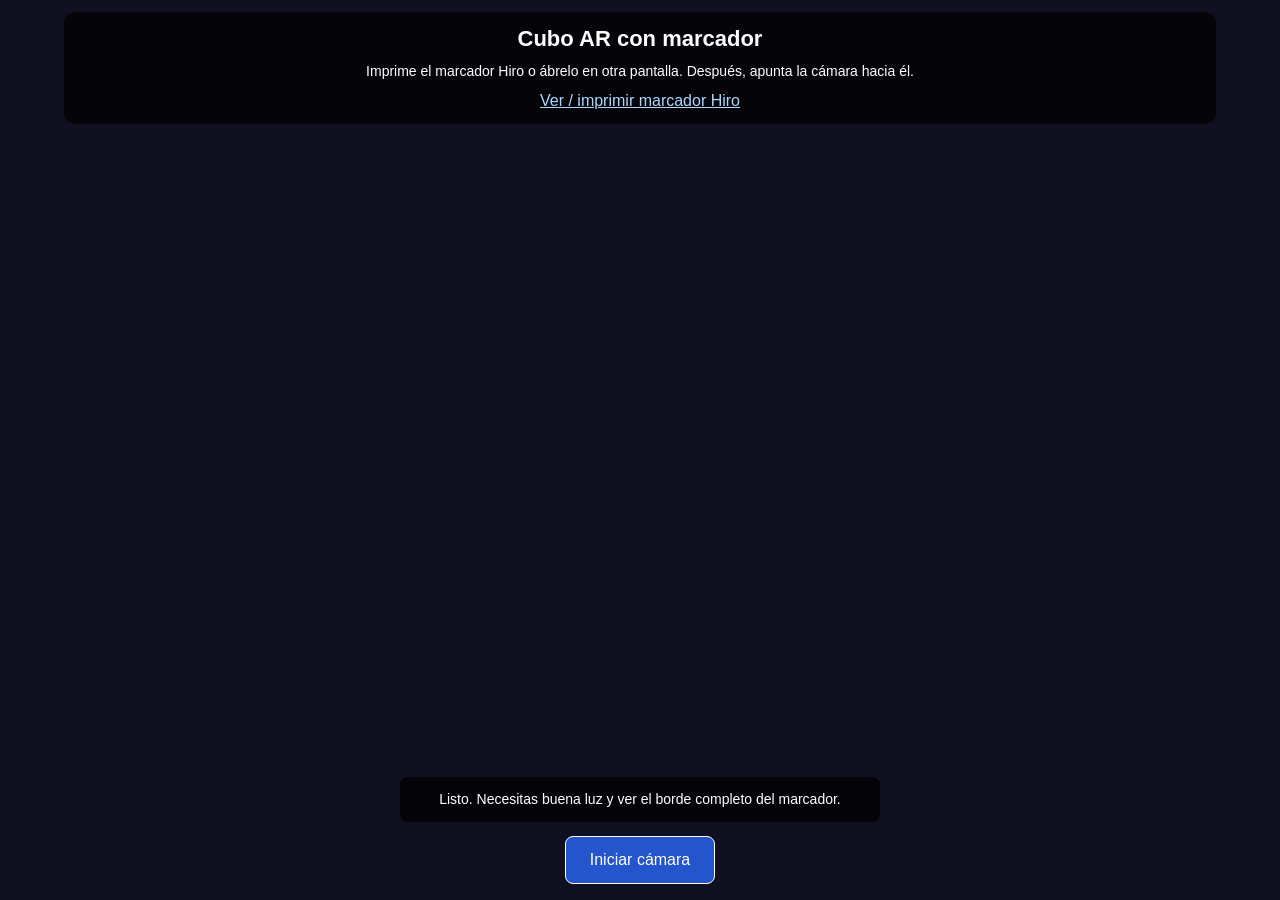
<file: index.html>
﻿<!DOCTYPE html>
<html lang="es">
<head>
    <meta charset="UTF-8">
    <meta name="viewport" content="width=device-width, initial-scale=1.0, viewport-fit=cover">
    <title>Cubo AR con marcador</title>
    <link rel="stylesheet" href="./css/style.css?v=direct-camera-3">
    <script type="importmap">
    {
        "imports": {
            "three": "https://cdn.jsdelivr.net/npm/three@0.164.1/build/three.module.js",
            "threex": "https://cdn.jsdelivr.net/gh/AR-js-org/AR.js@3.4.7/three.js/build/ar-threex.mjs"
        }
    }
    </script>
    <script src="./js/app.js?v=direct-camera-3" defer></script>
</head>
<body>
    <video id="camera-video" autoplay muted playsinline hidden aria-label="Vista de la cámara"></video>
    <header id="info">
        <h1>Cubo AR con marcador</h1>
        <p>Imprime el marcador Hiro o ábrelo en otra pantalla. Después, apunta la cámara hacia él.</p>
        <a href="./marcador.html" target="_blank" rel="noopener">Ver / imprimir marcador Hiro</a>
    </header>
    <div id="ar-controls">
        <p id="ar-status" role="status" aria-live="polite">Listo. Necesitas buena luz y ver el borde completo del marcador.</p>
        <button id="ar-button" type="button">Iniciar cámara</button>
    </div>
    <noscript>Activa JavaScript para utilizar esta experiencia.</noscript>
</body>
</html>
</file>
<file: css/style.css>
﻿html, body {
    margin: 0;
    width: 100%;
    height: 100%;
    overflow: hidden;
    font-family: Arial, sans-serif;
    background: #101020;
    color: white;
}
body.ar-active, html:has(body.ar-active) { background: transparent; }
#info {
    position: fixed;
    top: max(12px, env(safe-area-inset-top));
    left: 5%;
    width: 90%;
    box-sizing: border-box;
    padding: 14px;
    border-radius: 12px;
    background: rgba(0, 0, 0, 0.72);
    text-align: center;
    z-index: 10;
}
#info h1 { margin: 0; font-size: 22px; }
#info p { margin: 10px 0; font-size: 14px; line-height: 1.4; }
a { color: #a9d8ff; }
body.ar-active #info p { display: none; }
body.ar-active #info h1 { font-size: 16px; margin-bottom: 6px; }
#ar-controls {
    position: fixed;
    bottom: max(16px, env(safe-area-inset-bottom));
    left: 50%;
    transform: translateX(-50%);
    width: min(90%, 480px);
    text-align: center;
    z-index: 20;
}
#ar-status {
    padding: 12px;
    border-radius: 8px;
    background: rgba(0, 0, 0, 0.75);
    font-size: 14px;
    line-height: 1.5;
}
#ar-button {
    padding: 14px 24px;
    border: 1px solid white;
    border-radius: 8px;
    background: #2455cc;
    color: white;
    font: inherit;
    cursor: pointer;
}
#ar-button:disabled { background: #444; cursor: not-allowed; }
#camera-video, #ar-canvas { position: fixed; }
#camera-video { z-index: 0; }
#ar-canvas { z-index: 1; pointer-events: none; }
noscript { position: fixed; top: 50%; padding: 20px; }
</file>
